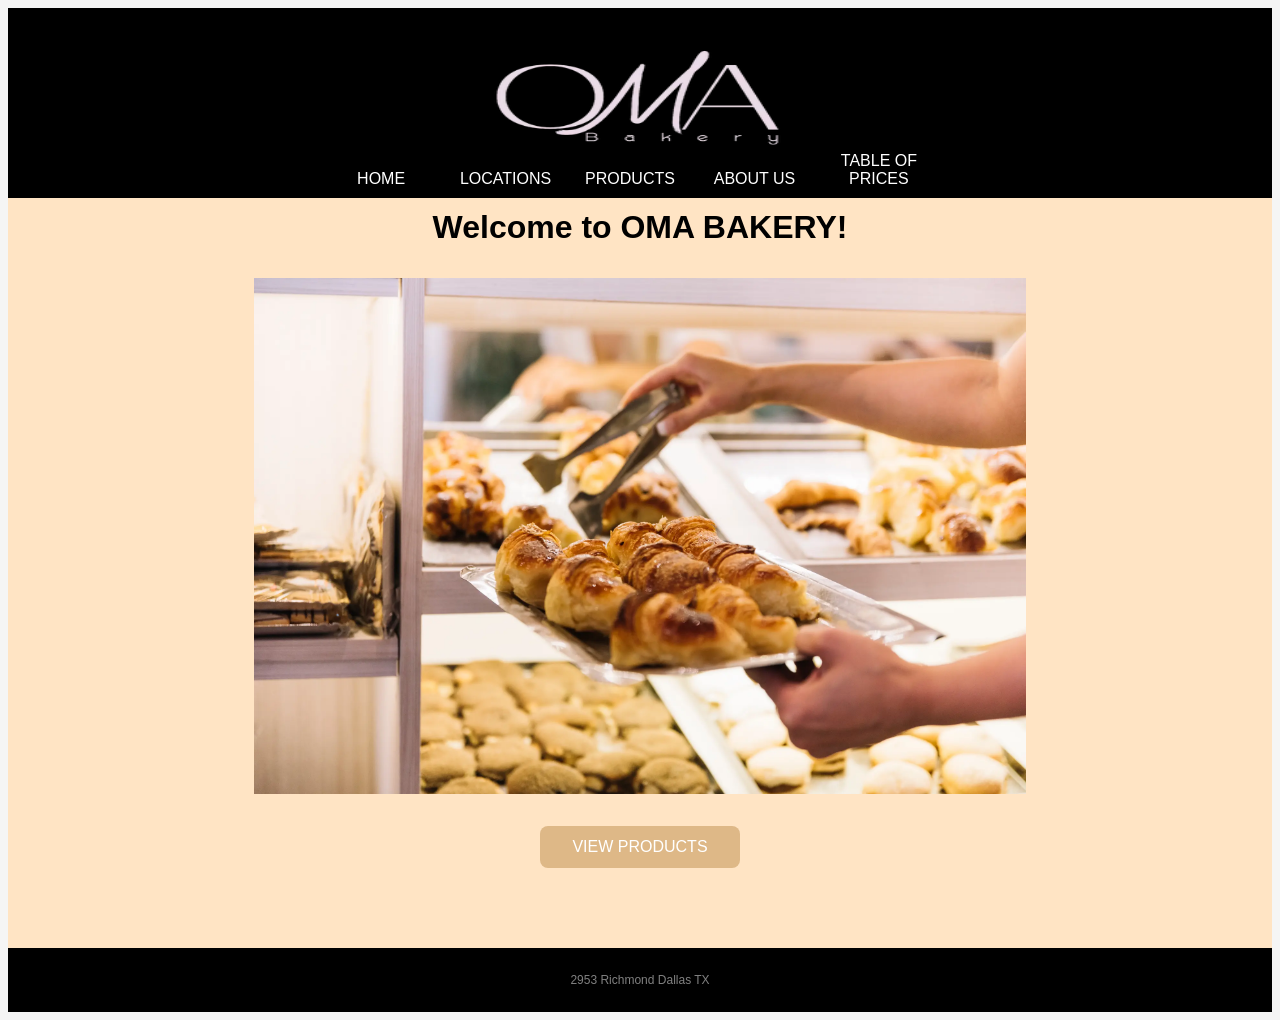
<file: index.html>
<!DOCTYPE html>
<html lang="en">
<head>
    <title>Home Page</title>
    <link rel="stylesheet" href="style.css">
    <meta charset="utf-8">
    <meta name="viewport" content="width=device-width, initial-scale=1.0">
</head>

<body>
    <header>
        <nav>
        <img src="omabakery.webp" alt="Bakery in the forest" width="300" height="100">
            <ul>
                <li><a href="index.html">Home</a></li>
                <li><a href="locations.html">Locations</a></li>
                <li><a href="products.html">Products</a></li>
                <li><a href="aboutus.html">About Us</a></li>
                <li><a href="tableofprices.html">Table of Prices</a></li>
            </ul>
        </nav>

        <h1>Welcome to OMA BAKERY!</h1>
    </header>

    <section class="card-container">
            <img src="heroimage.webp" alt="hero image" class="center-image">
            <p></p>
            <figure>
            <a href="products.html" class="btn">View Products</a>
            </figure>
    </section>

    <footer class="footerawesome">
        2953 Richmond  Dallas TX
    </footer>
   
</body>
</html>
</file>
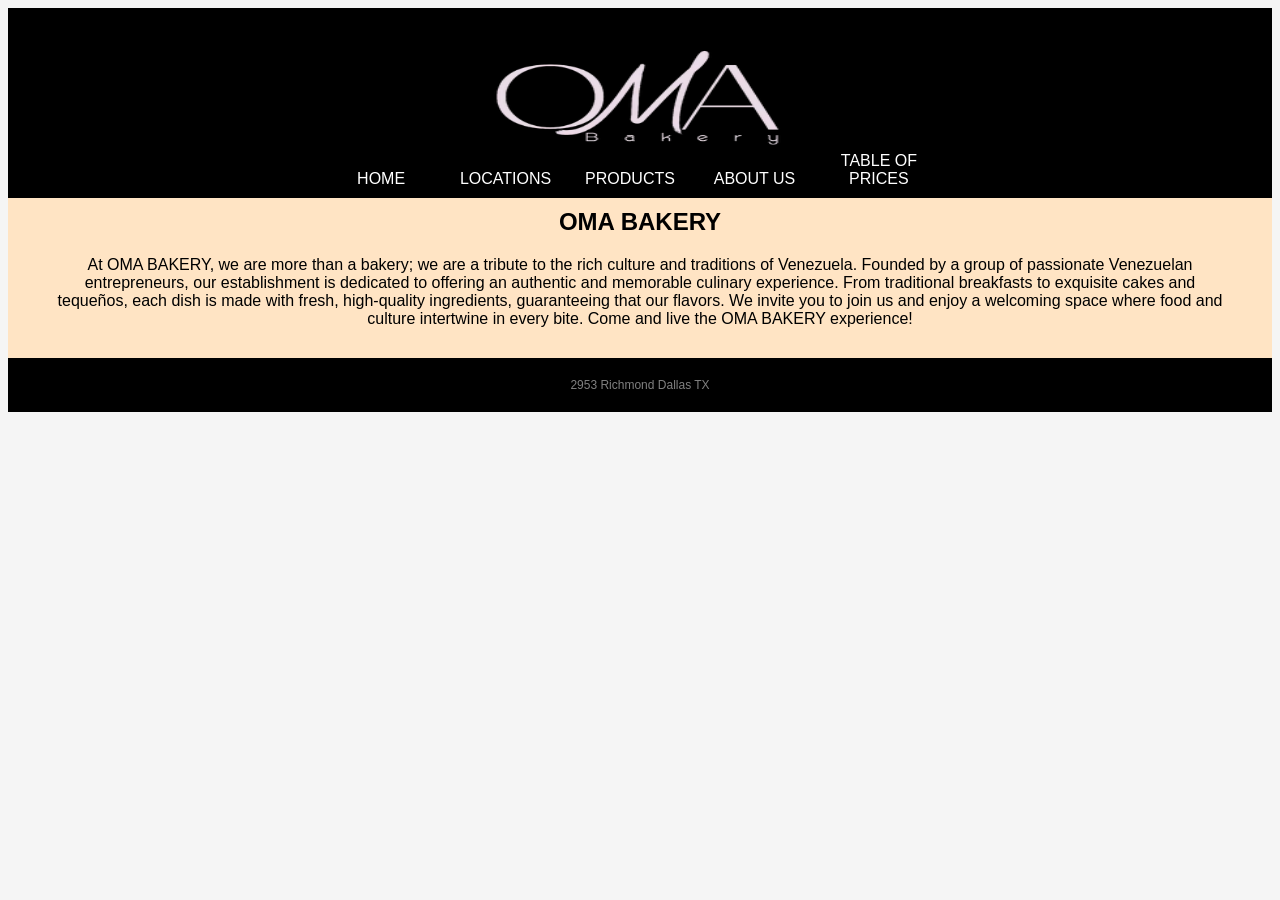
<file: aboutus.html>
<!DOCTYPE html>
<html lang="en">
<head>
    <title>About Us</title>
    <link rel="stylesheet" href="style.css">
    <meta charset="utf-8">
    <meta name="viewport" content="width=device-width, initial-scale=1.0">
</head>

<body>
    <header>
        <nav>
        <img src="omabakery.webp" alt="Bakery in the forest" width="300" height="100">
            <ul>
                <li><a href="index.html">Home</a></li>
                <li><a href="locations.html">Locations</a></li>
                <li><a href="products.html">Products</a></li>
                <li><a href="aboutus.html">About Us</a></li>
                <li><a href="tableofprices.html">Table of Prices</a></li>
            </ul>
        </nav>
        <article>
        <h1>OMA BAKERY</h1>
        <p>At OMA BAKERY, we are more than a bakery; we are a tribute to the rich culture and traditions of Venezuela. Founded by a group of passionate Venezuelan entrepreneurs, our establishment is dedicated to offering an authentic and memorable culinary experience.

From traditional breakfasts to exquisite cakes and tequeños, each dish is made with fresh, high-quality ingredients, guaranteeing that our flavors.

We invite you to join us and enjoy a welcoming space where food and culture intertwine in every bite.

Come and live the OMA BAKERY experience!</p>
            </article>
    </header>

    <section class="features">
    </section>

    <footer>
        2953 Richmond  Dallas TX
    </footer>
   
</body>
</html>
</file>
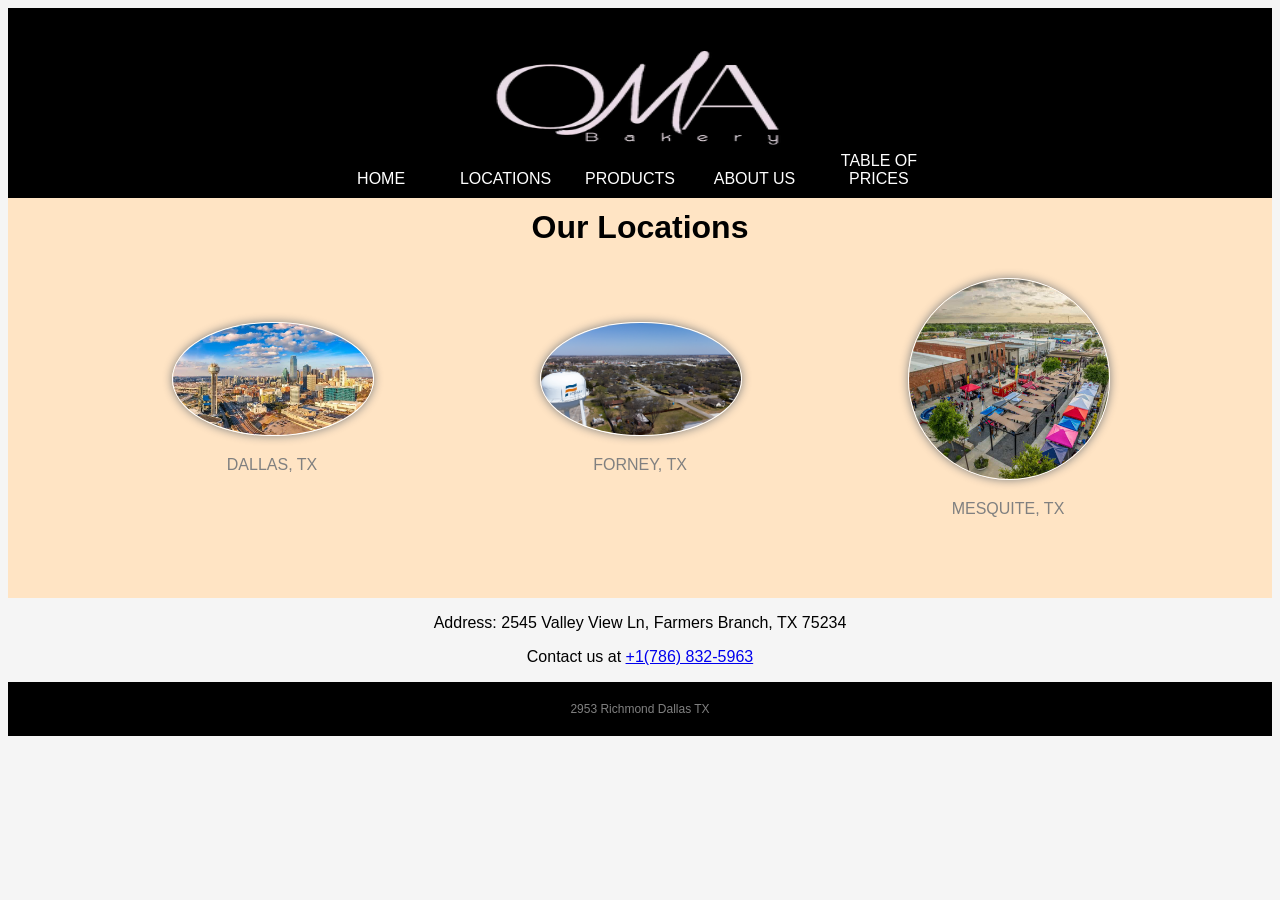
<file: locations.html>
<!DOCTYPE html>
<html lang="en">
<head>
    <title>Locations</title>
    <link rel="stylesheet" href="style.css">
    <meta charset="utf-8">
    <meta name="viewport" content="width=device-width, initial-scale=1.0">
</head>

<body>
    <header>
        <nav>
        <img src="omabakery.webp" alt="Bakery in the forest" width="300" height="100">
            <ul>
                <li><a href="index.html">Home</a></li>
                <li><a href="locations.html">Locations</a></li>
                <li><a href="products.html">Products</a></li>
                <li><a href="aboutus.html">About Us</a></li>
                <li><a href="tableofprices.html">Table of Prices</a></li>
            </ul>
        </nav>
        <h1>Our Locations</h1>
    </header>

    <section class="features">
        <figure>
            <img src="dallas.jpg" alt="dallas tx">
            <p></p>
            <figcaption>Dallas, TX</figcaption>
        </figure>
        <figure>
            <img src="forney.jpg" alt="forney tx">
            <p></p>
            <figcaption>Forney, TX</figcaption>
        </figure>
        <figure>
            <img src="mesquite.jpg" alt="mesquite tx">
            <p></p>
            <figcaption>Mesquite, TX</figcaption>
        </figure>
    </section>

    <p style="text-align: center;">Address: 2545 Valley View Ln, Farmers Branch, TX 75234</p>
    <p style="text-align: center;">Contact us at <a href="#"> +1(786) 832-5963</a></p>

    <footer>
        2953 Richmond  Dallas TX
    </footer>
   
</body>
</html>
</file>
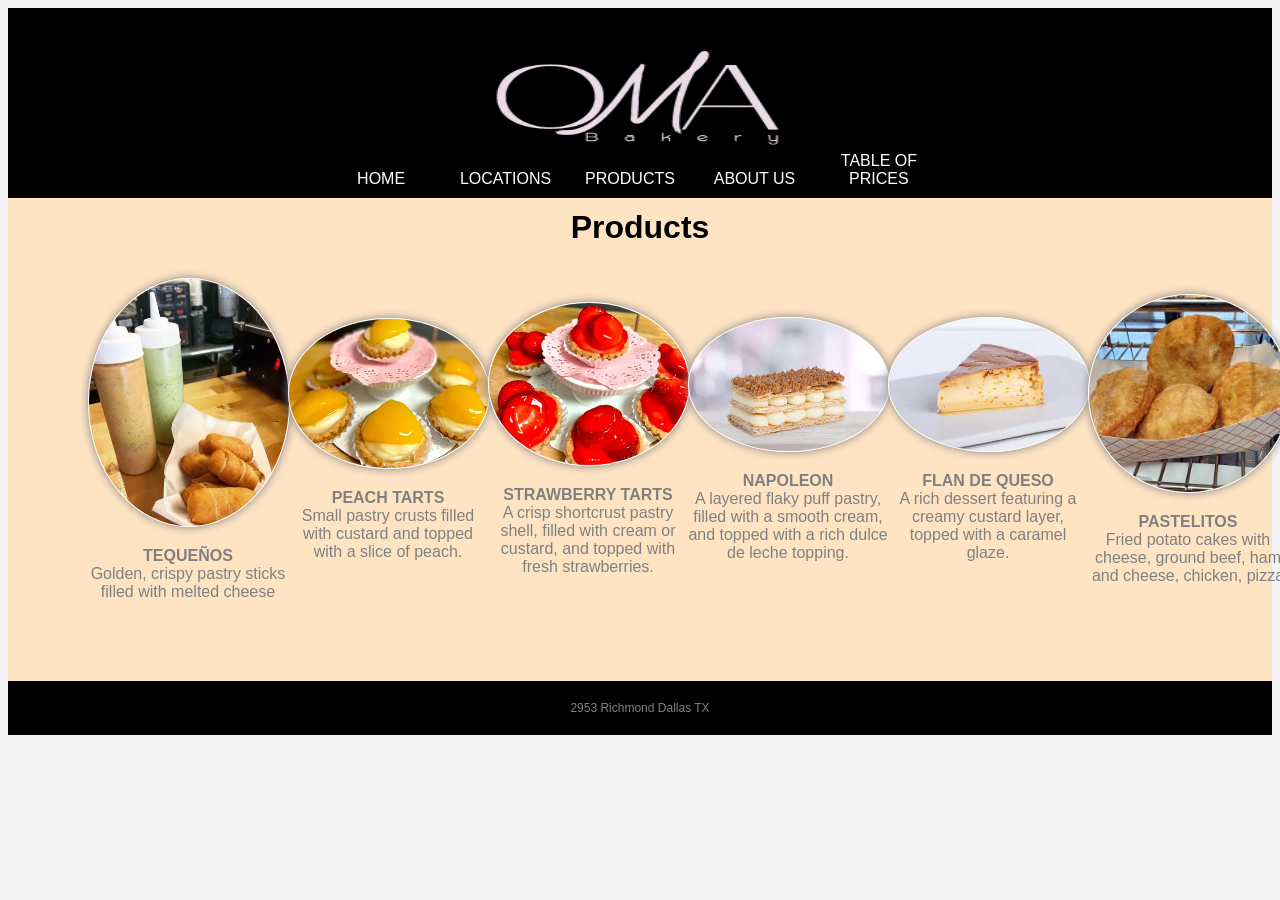
<file: products.html>
<!DOCTYPE html>
<html lang="en">
<head>
    <title>Products</title>
    <link rel="stylesheet" href="style.css">
    <meta charset="utf-8">
    <meta name="viewport" content="width=device-width, initial-scale=1.0">
</head>

<body>
    <header>
        <nav>
        <img src="omabakery.webp" alt="Bakery in the forest" width="300" height="100">
            <ul>
                <li><a href="index.html">Home</a></li>
                <li><a href="locations.html">Locations</a></li>
                <li><a href="products.html">Products</a></li>
                <li><a href="aboutus.html">About Us</a></li>
                <li><a href="tableofprices.html">Table of Prices</a></li>
            </ul>
        </nav>
        <h1>Products</h1>
    </header>

    <section class="features">
        <figure>
            <img src="breads.jpg" alt="Excellent tequeños">
            <p></p>
            <figcaption style="font-weight: bold;">Tequeños</figcaption>
            <figcaption style="text-transform: none;">Golden, crispy pastry sticks filled with melted cheese</figcaption>
        </figure>
        <figure>
            <img src="peach.jpg" alt="Excellent peachs tarts">
            <p></p>
            <figcaption style="font-weight: bold;">Peach Tarts</figcaption>
            <figcaption style="text-transform: none;">Small pastry crusts filled with custard and topped with a slice of peach.</figcaption>
        </figure>
        <figure>
            <img src="strawberrytarts.webp" alt="Excellent strawberry tarts">
            <p></p>
            <figcaption style="font-weight: bold;">Strawberry Tarts</figcaption>
            <figcaption style="text-transform: none;">A crisp shortcrust pastry shell, filled with cream or custard, and topped with fresh strawberries.</figcaption>
        </figure>
        <figure>
            <img src="Napoleon.jpg" alt="Excellent Napoleon">
            <p></p>
            <figcaption style="font-weight: bold;">Napoleon</figcaption>
            <figcaption style="text-transform: none;">A layered flaky puff pastry, filled with a smooth cream, and topped with a rich dulce de leche topping.</figcaption>
        </figure>
        <figure>
            <img src="flan.webp" alt="Excellent flan">
            <p></p>
            <figcaption style="font-weight: bold;">Flan de Queso</figcaption>
            <figcaption style="text-transform: none;">A rich dessert featuring a creamy custard layer, topped with a caramel glaze.</figcaption>
        </figure>
        <figure>
            <img src="pastelitos.webp" alt="Excellent pastelitos">
            <p></p>
            <figcaption style="font-weight: bold;">Pastelitos</figcaption>
            <figcaption style="text-transform: none;">Fried potato cakes with cheese, ground beef, ham and cheese, chicken, pizza</figcaption>
        </figure>

    </section>

    <footer>
        2953 Richmond  Dallas TX
    </footer>
   
</body>
</html>
</file>
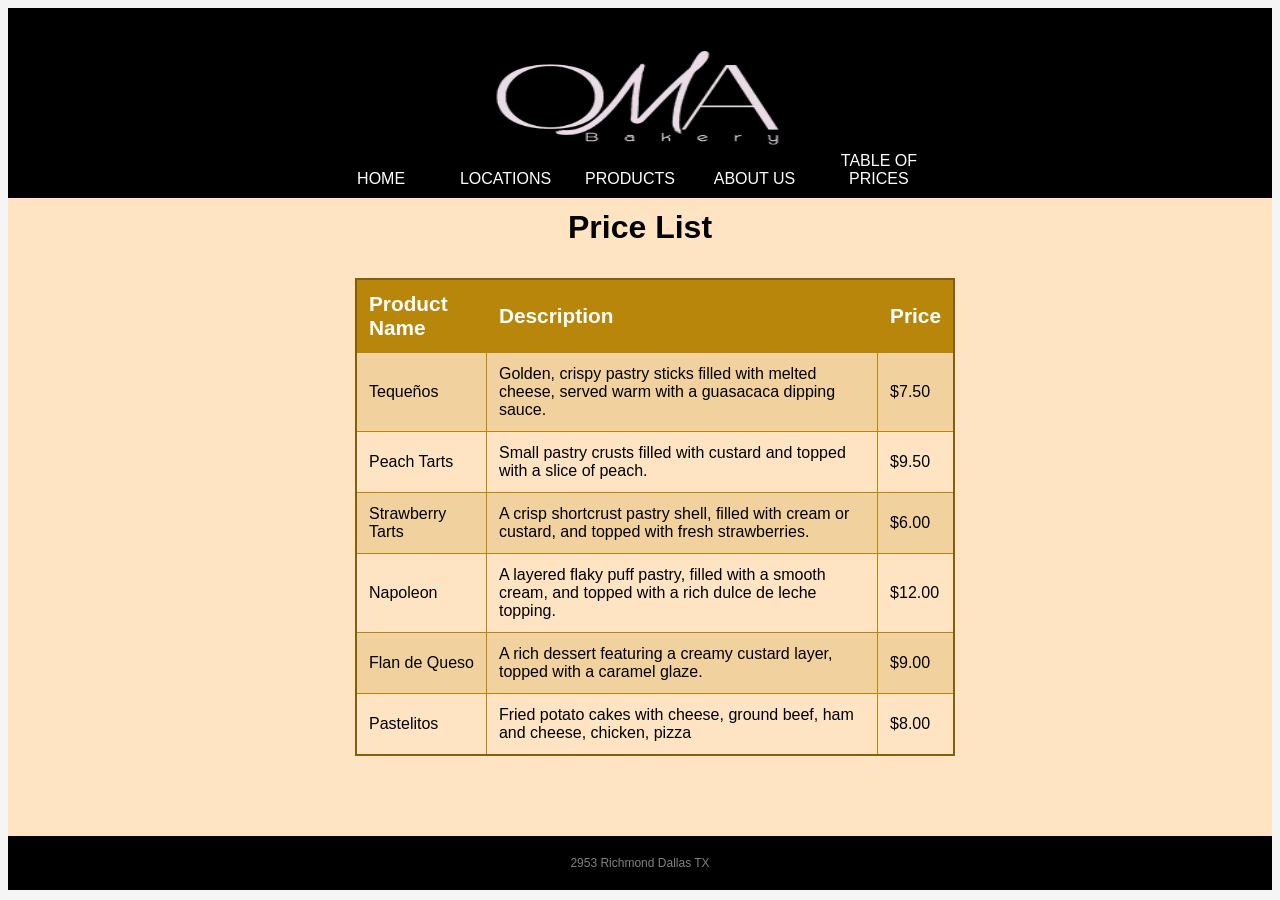
<file: tableofprices.html>
<!DOCTYPE html>
<html lang="en">
<head>
    <title>Table of Prices</title>
    <link rel="stylesheet" href="style.css">
    <meta charset="utf-8">
    <meta name="viewport" content="width=device-width, initial-scale=1.0">
</head>

<body>
    <header>
        <nav>
        <img src="omabakery.webp" alt="Bakery in the forest" width="300" height="100">
            <ul>
                <li><a href="index.html">Home</a></li>
                <li><a href="locations.html">Locations</a></li>
                <li><a href="products.html">Products</a></li>
                <li><a href="aboutus.html">About Us</a></li>
                <li><a href="tableofprices.html">Table of Prices</a></li>
            </ul>
        </nav>
        <h1>Price List</h1>
    </header>

    <section class="features">
        <div>
        <table>
        <thead>

        <tr>
            <th scope = "col"> Product Name</th>
            <th scope = "col"> Description</th>
            <th scope = "col"> Price</th>
        </tr>
        </thead>
        <tbody>
        <tr>
            <td>Tequeños</td>
            <td>Golden, crispy pastry sticks filled with melted cheese, served warm with a guasacaca dipping sauce.</td>
            <td>$7.50</td>
        </tr>
        <tr>
            <td>Peach Tarts</td>
            <td>Small pastry crusts filled with custard and topped with a slice of peach.</td>
            <td>$9.50</td>
        </tr>
        <tr>
            <td>Strawberry Tarts</td>
            <td>A crisp shortcrust pastry shell, filled with cream or custard, and topped with fresh strawberries.</td>
            <td>$6.00</td>
        </tr>
        <tr>
            <td>Napoleon</td>
            <td>A layered flaky puff pastry, filled with a smooth cream, and topped with a rich dulce de leche topping.</td>
            <td>$12.00</td>
        </tr>
        <tr>
            <td>Flan de Queso</td>
            <td>A rich dessert featuring a creamy custard layer, topped with a caramel glaze.</td>
            <td>$9.00</td>
        </tr>
        <tr>
            <td>Pastelitos</td>
            <td>Fried potato cakes with cheese, ground beef, ham and cheese, chicken, pizza</td>
            <td>$8.00</td>
        </tr>
        </tbody>
    </table>
    </div>
    </section>
    <footer>
        2953 Richmond  Dallas TX
    </footer>
   
</body>
</html>
</file>
<file: style.css>
body {
    background-color:whitesmoke;
    font-family: Arial, Helvetica, sans-serif;
}

img {
    align-content: center;
}

table {
    border: 2px solid rgb(129, 95, 11); 
    width: 600px;
    margin-left: -235px;
    margin-right: auto;
    border-collapse: collapse;
}


td, th { 
    border: 1px solid darkgoldenrod;
    padding: 0.75rem;
    color: black;
}

caption {
    font-weight: bolder;
    font-size: 2rem;
    text-align: left;
    padding: 1 rem 0;
    color:cadetblue;
}

tfoot tr:last-child td {
    border-bottom: none;
}

th {
    text-align: left;
    background-color:darkgoldenrod;
    color: white;
}

thead tr:first-child,
thead tr:first-child td {
    background-color: black;
    text-align: center;
    border-left: 1px solid white;
    font-size: 1.3rem;
}

tr:nth-child(odd) {
    background-color: rgb(184, 134, 11, 0.2);
}

tfoot tr {
    background-color: darkgoldenrod;
    color: white;
    font-weight: bold;
}

.tablescroll {
    overflow: auto;
}

header {
    background-color: black;
    background-position: center;
    background-size: 100px;
    padding: 40px;
    height: 110px;
    text-align: center;
}

header a {
    color: white;
    text-decoration: none;
    text-transform: uppercase;
    margin-top: 40px;
}

header .logo a {
    background-image: url("omabakery.webp");
    background-size: 300px;
    background-repeat: no-repeat;
    display: inline-block;
    height: 160px;
    position: relative;
    text-indent: -9999999px;
    top: -30px;
    width: 300px;
}

.features {
    background: bisque;
    color: gray;
    padding: 80px;
    display: flex;
    flex-direction: row;
}

.center-image {
    display: block;        
    margin-left: auto;     
    margin-right: auto;   
    max-width: 70%;       
    height: 70%;
}

.features figure
{
    margin: auto;
    text-align: center;
    text-transform: uppercase;
    width: 200px;
}

.features figure img
{
    border: 1px solid white;
    border-radius: 50%;
    box-shadow: gray 0px 0px 10px;
    width: 200px;
}

.card-container {
    background: bisque;
    color: gray;
    padding: 80px;
    display: flex;
    flex-direction: column;
}

.card-container figure
{
    margin: auto;
    text-align: center;
    text-transform: uppercase;
    width: 200px;
}

li {
    display: inline-flexbox;
}

section {
    display: flex;
}

li:hover {
    background-color: rgb(184, 134, 11, 0.2);
}

div {
    background: transparent;
    margin: auto;
    display: auto;
    width: 100px;
}

nav ul {
    margin: 0;
    padding: 0;
    text-align: center;
    list-style-type: none;
}

nav li {    
    display: inline-block;
    margin-right: 20px;
    width: 100px;
}

footer {
    background: black;
    color: gray;
    font-size: 12px;
    padding: 20px 20px;
    text-align: center;
}

.footerawesome {
    font-size: 12px;
    padding: 25px;
}
    
.btn {
    display: inline-block;
    background: burlywood;
    color: white;
    text-decoration: none;
    padding: 12px 32px;
    border-radius: 8px;
}

.btn2 {
    background: lightgreen;
    color: white;
    text-decoration: none;
    padding: 12px 32px;
    border-radius: 8px;
}

@media screen and (max-width:768px) {
    .logo {
        background: black;
    }
}

@media screen and (max-width:400px) {
    .logo {
        background: white;
    }
    .footerawesome
    {
        font-size: 16px;
    }
        
}
</file>
